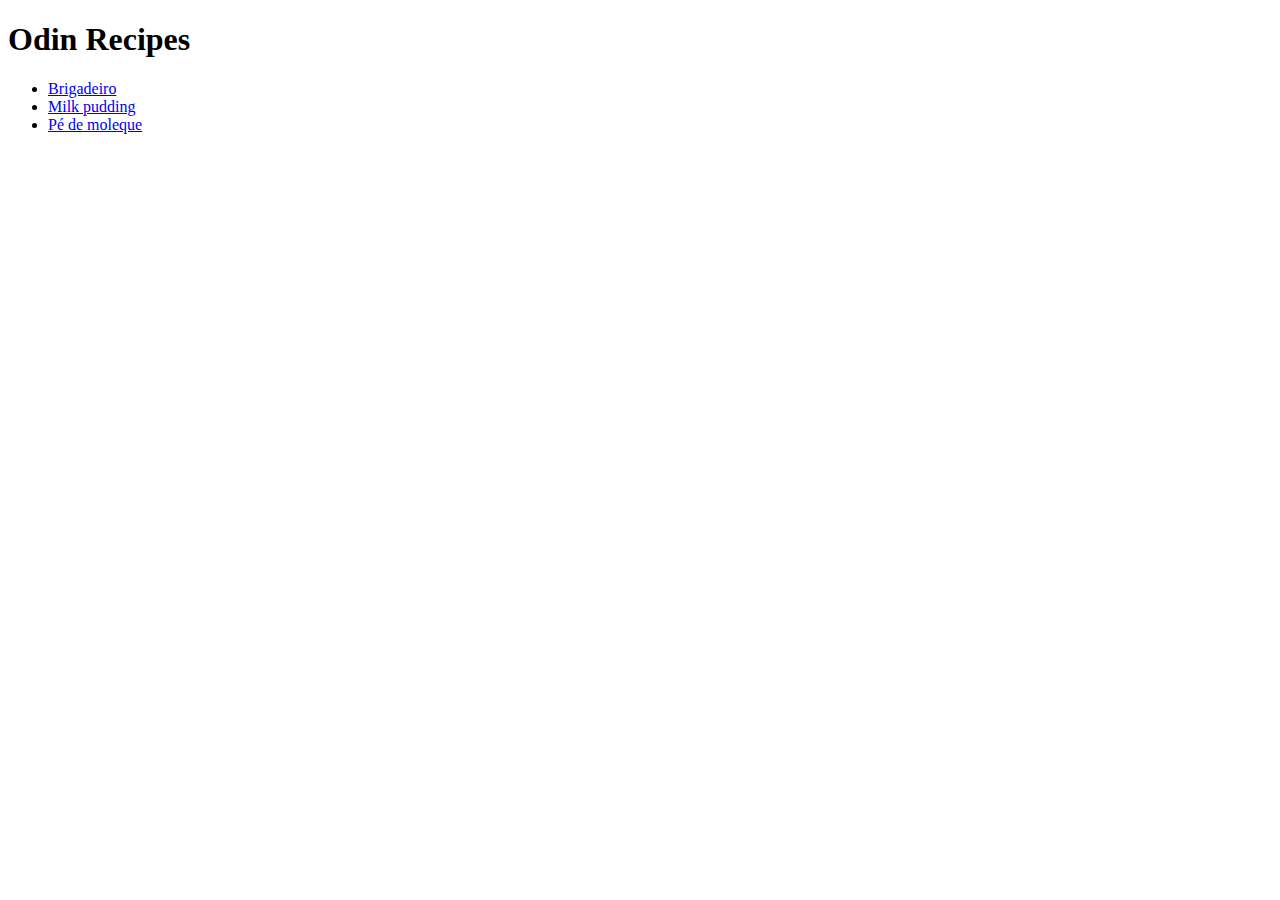
<file: index.html>
<!DOCTYPE html>

<html lang="en">
    <head>
        <title>Odin Recipes</title>
        <meta charset="utf-8">
    </head>

    <body>
        <h1>Odin Recipes</h1>
        <ul>
            <li><a href="recipes/brigadeiro.html">Brigadeiro</a></li>
            <li><a href="recipes/milk-pudding.html">Milk pudding</a></li>
            <li><a href="recipes/pe-de-moleque.html">Pé de moleque</a></li>
        </ul>
    </body>
</html>
</file>
